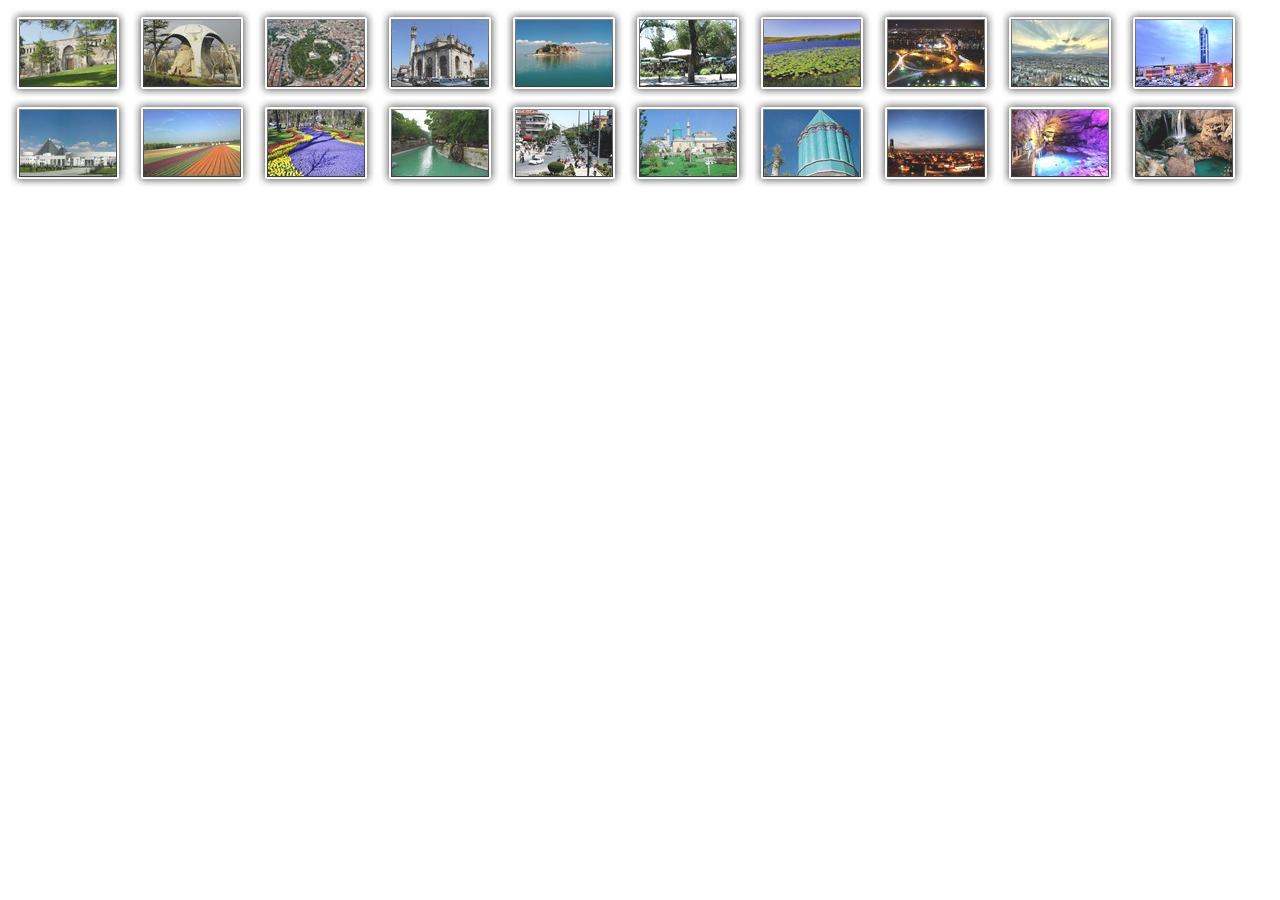
<file: Untitled-14.html>
<!doctype html>
<html>
<head>
<meta charset="utf-8">
<title>Başlıksız Belge</title>
<link rel="stylesheet" href="index_files/vlb_files1/vlightbox1.css" type="text/css" />
		<link rel="stylesheet" href="index_files/vlb_files1/visuallightbox.css" type="text/css" media="screen" />
<script src="index_files/vlb_engine/jquery.min.js" type="text/javascript"></script>
		<script src="index_files/vlb_engine/visuallightbox.js" type="text/javascript"></script>
        <script src="index_files/vlb_engine/vlbdata1.js" type="text/javascript" language="javascript"></script>
</head>

<body>
<div id="vlightbox1">
	<a class="vlightbox1" href="index_files/vlb_images1/alaaddincamii.jpg" title="alaaddin camii"><img src="index_files/vlb_thumbnails1/alaaddincamii.jpg" alt="alaaddin camii"/></a>
<a class="vlightbox1" href="index_files/vlb_images1/alaaddinkosk.jpg" title="alaaddin kosk"><img src="index_files/vlb_thumbnails1/alaaddinkosk.jpg" alt="alaaddin kosk"/></a>
<a class="vlightbox1" href="index_files/vlb_images1/alaaddintepesi.jpg" title="alaaddin tepesi"><img src="index_files/vlb_thumbnails1/alaaddintepesi.jpg" alt="alaaddin tepesi"/></a>
<a class="vlightbox1" href="index_files/vlb_images1/aziziyecami.jpg" title="aziziye cami"><img src="index_files/vlb_thumbnails1/aziziyecami.jpg" alt="aziziye cami"/></a>
<a class="vlightbox1" href="index_files/vlb_images1/beysehirgolu.jpg" title="beysehir golu"><img src="index_files/vlb_thumbnails1/beysehirgolu.jpg" alt="beysehir golu"/></a>
<a class="vlightbox1" href="index_files/vlb_images1/camli_kosk.jpg" title="camli kosk"><img src="index_files/vlb_thumbnails1/camli_kosk.jpg" alt="camli kosk"/></a>
<a class="vlightbox1" href="index_files/vlb_images1/dipsizgol.jpg" title="dipsiz gol"><img src="index_files/vlb_thumbnails1/dipsizgol.jpg" alt="dipsiz gol"/></a>
<a class="vlightbox1" href="index_files/vlb_images1/konyafotograf.jpg" title="konya fotograf"><img src="index_files/vlb_thumbnails1/konyafotograf.jpg" alt="konya fotograf"/></a>
<a class="vlightbox1" href="index_files/vlb_images1/konyagorunum.jpg" title="konya gorunum"><img src="index_files/vlb_thumbnails1/konyagorunum.jpg" alt="konya gorunum"/></a>
<a class="vlightbox1" href="index_files/vlb_images1/kulesite.jpg" title="kule site"><img src="index_files/vlb_thumbnails1/kulesite.jpg" alt="kule site"/></a>
<a class="vlightbox1" href="index_files/vlb_images1/kulturmerkezi.jpg" title="kultur merkezi"><img src="index_files/vlb_thumbnails1/kulturmerkezi.jpg" alt="kultur merkezi"/></a>
<a class="vlightbox1" href="index_files/vlb_images1/lalebahcesi.jpg" title="lale bahcesi"><img src="index_files/vlb_thumbnails1/lalebahcesi.jpg" alt="lale bahcesi"/></a>
<a class="vlightbox1" href="index_files/vlb_images1/lalebahcesi2.jpg" title="lale bahcesi2"><img src="index_files/vlb_thumbnails1/lalebahcesi2.jpg" alt="lale bahcesi2"/></a>
<a class="vlightbox1" href="index_files/vlb_images1/meramcay.jpg" title="meram cayı"><img src="index_files/vlb_thumbnails1/meramcay.jpg" alt="meram cayı"/></a>
<a class="vlightbox1" href="index_files/vlb_images1/mevlanacaddesi.jpg" title="mevlana caddesi"><img src="index_files/vlb_thumbnails1/mevlanacaddesi.jpg" alt="mevlana caddesi"/></a>
<a class="vlightbox1" href="index_files/vlb_images1/mevlanamuzesi.jpg" title="mevlana muzesi"><img src="index_files/vlb_thumbnails1/mevlanamuzesi.jpg" alt="mevlana muzesi"/></a>
<a class="vlightbox1" href="index_files/vlb_images1/mevturbe.jpg" title="mevlana turbe"><img src="index_files/vlb_thumbnails1/mevturbe.jpg" alt="mevlana turbe"/></a>
<a class="vlightbox1" href="index_files/vlb_images1/panorama.jpg" title="panorama"><img src="index_files/vlb_thumbnails1/panorama.jpg" alt="panorama"/></a>
<a class="vlightbox1" href="index_files/vlb_images1/tnaztepemagaras.jpg" title="tınaztepe magarası"><img src="index_files/vlb_thumbnails1/tnaztepemagaras.jpg" alt="tınaztepe magarası"/></a>
<a class="vlightbox1" href="index_files/vlb_images1/yerkopruselalesi.jpg" title="yerkopru selalesi"><img src="index_files/vlb_thumbnails1/yerkopruselalesi.jpg" alt="yerkopru selalesi"/></a>
<span class="vlb"><a href="http://visuallightbox.com">php photo gallery lightbox</a>by VisualLightBox.com v5.9</span>
	</div>
	
</body>
</html>
</file>
<file: index_files/vlb_files1/vlightbox1.css>
#vlightbox1 {
	width:100%;
	zoom:1;	
}
#vlightbox1 .vlightbox1 {
	display:-moz-inline-stack;
	display:inline-block;
	zoom:1;
	*display:inline;
	position:relative;
	vertical-align:top;
	margin:0px;
	width:120px;
	font-family:Trebuchet,Tahoma,Arial,sans-serif;
	font-size:11px;
	font-weight:normal;
	text-decoration:none;
	text-align:center;
	opacity:0.87;
	outline:none;
}
#vlightbox1 .vlightbox1 a{
	margin:0;
}
#vlightbox1 .vlightbox1:hover, #vlightbox1 .vlightbox1 a:hover{
	text-decoration:underline;
	opacity:1;
}
#vlightbox1 .vlightbox1 img{
	display:block;
	border:none;
	margin:0;
}
#vlightbox1 .vlightbox1 div {display:none}
</file>
<file: index_files/vlb_files1/visuallightbox.css>
@import url("http://fonts.googleapis.com/css?family=Oswald&subset=latin,latin-ext"); 

#vlb1overlay{
	position:absolute;
	top:0;
	left:0;
	z-index:190;
	width:100%;
	height:auto;
	background-color:#555555;
}

#vlb1lightbox{
	position:absolute;
	top:20px;
	left:0;
	width:100%;
	z-index:200;
	text-align:center;
	color:#FFFFFF;
	line-height:0;
	padding-top: 20px;
}
#vlb1lightbox td{
	vertical-align:top;
}
#vlb1lightbox a, #vlb1lightbox a:hover {
	border-bottom:none;
	color:#FFFFFF;
	text-decoration:underline;
}

#vlb1lightbox a img{ border:none; }

#vlb1outerImageContainer{
	width:auto;
	height:auto; /* without this line error in IE8 detected */
	margin:0 auto;
	position:relative;
}

#vlb1lightboxImage{
	width:100%;
	height:100%;
}

#vlb1imageContainerMain{
	margin:0 auto;
	overflow:visible;
	position:relative;
	font-size:0;/* ie fix - big info bar*/
}

#vlb1imageContainer{
	width:150px;
	height:30px;
	margin:0 auto;
	overflow:hidden;
	background-color:#fff;
	position:relative;
	font-size:0;/* ie fix - big info bar*/
}

#vlb1loading{
	position:absolute;
	top:40%;
	left:0%;
	height:25%;
	width:100%;
	text-align:center;
	font-size:10px;
	z-index:1;
}
#vlb1loadingLink {
	display:block;
	margin:0 auto;
	padding:0;
	width:32px;
	height:32px;
	background:url(loading.gif) center center no-repeat;
	text-indent:-9999px;
}
#vlb1hoverNav{
	position:absolute;
	top:0;
	left:0;
	height:100%;
	width:100%;
	z-index:10;
}
#vlb1imageContainer>#hoverNav{ left:0;}
#vlb1prevLinkImg{
	top:50%;
	margin-top:-25px; 
	height: 50px;
	width: 31px;
	position:absolute;
	z-index:20;
	outline-style:none;
	display:block;
	text-indent:-9999px;
	background-position: 0 0;
	opacity:0.8;
	filter:progid:DXImageTransform.Microsoft.Alpha(opacity=80);
	}
#vlb1nextLinkImg{
	top:50%;
	margin-top:-25px; 
	height: 50px;
	width: 31px;
	position:absolute;
	z-index:20;
	outline-style:none;
	display:block;
	text-indent:-9999px;
	background-position: 100% 0;
	background:none;
	opacity:0.8;
	filter:progid:DXImageTransform.Microsoft.Alpha(opacity=80);
	}	
* html #vlb1prevLinkImg,* html #vlb1nextLinkImg{
	background-image:url([data-uri]); /* Trick IE into showing hover */
}
#vlb1prevLinkImg { left: 10px; }
#vlb1nextLinkImg { right: 10px; }
#vlb1prevLinkImg:hover, 
#vlb1prevLinkImg.hover, 
#vlb1prevLinkImg:visited:hover { 
    opacity:1; 
}
#vlb1nextLinkImg:hover, 
#vlb1nextLinkImg.hover, 
#vlb1nextLinkImg:visited:hover { 
	opacity:1; 
} 
#vlb1imageContainerMain:hover #vlb1prevLinkImg{
	background-image:url(arrows.png);
    background-position: 0 0;
}
#vlb1imageContainerMain:hover #vlb1nextLinkImg{
	background-image:url(arrows.png);
	background-position: 100% 0; 
}
* html #vlb1prevLinkImg{
	background-image:url(arrows.png);
}
* html #vlb1nextLinkImg{
	background-image:url(arrows.png);
} 

#vlb1imageDataContainer{
	width: auto;
	position: absolute;
	z-index:21;
	bottom: 20px;	
	left: 5px;	
}

#vlb1imageData{
	font-family: 'Oswald',Arial,Helvetica,sans-serif;
	font-size: 22px;
    line-height: 24px; 	
	text-transform: uppercase; 
	color: #E9E9E9;
	background-color: rgba(0, 0, 0, 0.9);
	margin: 0 15px 0 20px; 
	overflow:visible;
	position: relative;
	z-index:21;
	text-align:center;
	border-left:5px solid #008AC3;
}
#vlb1imageDetails{ width:100%; padding: 0;}
#vlb1caption{ display:block;text-align:left; padding: 12px;}
#vlb1numberDisplay{ display:none;text-align:right;}
#vlb1detailsNav{display:none;}
#vlb1prevLinkDetails, #vlb1nextLinkDetails{display:none;}

#vlb1imageDataContainer{
    width: auto;
    position: absolute;
    z-index:21;
    bottom: 20px;    
    left: 5px;    
}

#vlb1close{
	position:relative;
	width:100%;
	height:0;
	z-index:21;
}
#vlb1closeLink {
	position:absolute;
	top:7px;
	right:7px;
	display:block;
	outline-style:none;
	margin:0;
	padding:0;
	text-decoration:none;
	width:23px;
	height:21px;
	background:url(close.png) no-repeat;	
	_background-image:none;
	_filter:progid:DXImageTransform.Microsoft.AlphaImageLoader(src='index_files/vlb_files1/close.png', sizingMethod='scale');
	opacity:0.8;
	filter:progid:DXImageTransform.Microsoft.Alpha(opacity=80);
}

#vlb1closeLink:hover {
	opacity:1;	
}  

.clearfix:after { content:"."; display:block; height:0; clear:both; visibility:hidden;}
* html>body .clearfix {display:inline-block; width:100%;}

* html .clearfix {
	/* Hides from IE-mac \*/
	height:1%;
	/* End hide from IE-mac */
}	

#vlb1outerImageFrame{
	border:5px solid red;
	height:100%;
	width:100%;
	position:absolute;
}

#vlb1outerImageContainer{
	overflow:visible;
	margin-bottom: 5px;
}
#vlb1outerImageContainer td{
	text-align:center;
	padding:0;
}

#vlb1lightboxFrameBody{
	background-color:transparent;
}
.vlb{display:none;}
#vlb1outerImageContainer td, #vlb1outerImageContainer tr{
	font-size:0;
	border:0 none;
}

#vlb1outerImageContainer td.tl, #vlb1outerImageContainer td.br{
	height:5px;
	width:5px;
}

#vlb1outerImageContainer td.tl{
	background-color: #008AC3;
}
#vlb1outerImageContainer td.tc{
	background-color: #008AC3;
}
#vlb1outerImageContainer td.tr{
	background-color: #008AC3;
}
#vlb1outerImageContainer td.ml{
	background-color: #008AC3;
}
#vlb1outerImageContainer td.mr{
	background-color: #008AC3;
}
#vlb1outerImageContainer td.bl{
	background-color: #008AC3;
}
#vlb1outerImageContainer td.bc{
	background-color: #008AC3;
}
#vlb1outerImageContainer td.br{
	background-color: #008AC3;
}
</file>
